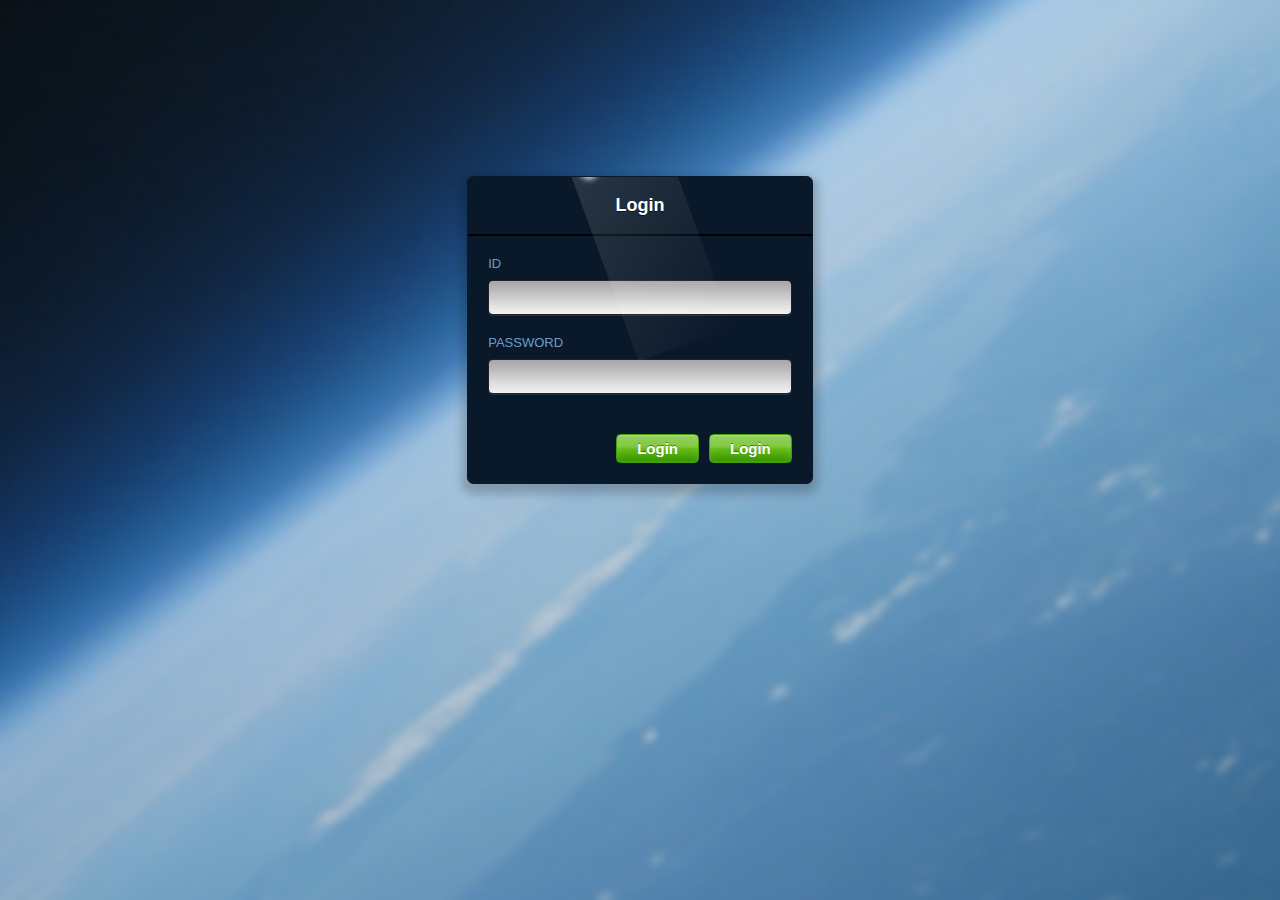
<file: EmreninSitesiMVC/LoginForm/index.html>
<!--
Author: W3layouts
Author URL: http://w3layouts.com
License: Creative Commons Attribution 3.0 Unported
License URL: http://creativecommons.org/licenses/by/3.0/
-->
<!DOCTYPE html>
<html>
<head>
		<meta charset="utf-8">
		<link href="css/style.css" rel='stylesheet' type='text/css' />
		<meta name="viewport" content="width=device-width, initial-scale=1">
		<script type="application/x-javascript"> addEventListener("load", function() { setTimeout(hideURLbar, 0); }, false); function hideURLbar(){ window.scrollTo(0,1); } </script>
		<!--webfonts-->
		<link href='http://fonts.googleapis.com/css?family=Open+Sans:400,300,600,700,800' rel='stylesheet' type='text.css'/>
		<!--//webfonts-->
</head>
 
<body>
	<div class="main">
		<form>
    		<h1> <lable> Login </lable> </h1>
  			<div class="inset">
	  			<p>
	    		 <label for="email">ID</label>
   	 			<input type="text" placeholder="" required/>
				</p>
  				<p>
				    <label for="password">PASSWORD</label>
				    <input type="password" placeholder="" required/>
  				</p>
 			 </div>
 	 
			  <p class="p-container">
			   
			    <input type="submit" value="Login">
				<input type="submit" value="Login">
			  </p>
		</form>
	</div>  

</body>
</html>
</file>
<file: EmreninSitesiMVC/LoginForm/css/style.css>
/*---
Author: W3layouts
Author URL: http://w3layouts.com
License: Creative Commons Attribution 3.0 Unported
License URL: http://creativecommons.org/licenses/by/3.0/
----*/
/* reset */
html,body,div,span,applet,object,iframe,h1,h2,h3,h4,h5,h6,p,blockquote,pre,a,abbr,acronym,address,big,cite,code,del,dfn,em,img,ins,kbd,q,s,samp,small,strike,strong,sub,sup,tt,var,b,u,i,dl,dt,dd,ol,nav ul,nav li,fieldset,form,label,legend,table,caption,tbody,tfoot,thead,tr,th,td,article,aside,canvas,details,embed,figure,figcaption,footer,header,hgroup,menu,nav,output,ruby,section,summary,time,mark,audio,video{margin:0;padding:0;border:0;font-size:100%;font:inherit;vertical-align:baseline;}
article, aside, details, figcaption, figure,footer, header, hgroup, menu, nav, section {display: block;}
ol,ul{list-style:none;margin:0px;padding:0px;}
blockquote,q{quotes:none;}
blockquote:before,blockquote:after,q:before,q:after{background:'';background:none;}
table{border-collapse:collapse;border-spacing:0;}
/* start editing from here */
a{text-decoration:none;}
.txt-rt{text-align:right;}/* text align right */
.txt-lt{text-align:left;}/* text align left */
.txt-center{text-align:center;}/* text align center */
.float-rt{float:right;}/* float right */
.float-lt{float:left;}/* float left */
.clear{clear:both;}/* clear float */
.pos-relative{position:relative;}/* Position Relative */
.pos-absolute{position:absolute;}/* Position Absolute */
.vertical-base{	vertical-align:baseline;}/* vertical align baseline */
.vertical-top{	vertical-align:top;}/* vertical align top */
nav.vertical ul li{	display:block;}/* vertical menu */
nav.horizontal ul li{	display: inline-block;}/* horizontal menu */
img{max-width:100%;}
/*end reset*/
* { box-sizing: border-box; padding:0; margin: 0; }

body {
	font-family: 'Open Sans', sans-serif;
 	background:url(../images/bg.jpg) no-repeat center fixed;
    -webkit-background-size: cover;
	-moz-background-size: cover;
	-o-background-size: cover;
 	background-size: cover;
 	background-size: 100% 100%;
}
.main{
	margin:13em auto 0;
	width: 22%;
}
form {
	background:#0A192A;
	border-radius:0.4em;
  	border:1px solid #0A192A;
  	overflow:hidden;
  	position:relative;
  	box-shadow: 0 5px 10px 5px rgba(0,0,0,0.2);
}

form:after {
  content:"";
  display:block;
  position:absolute;
  height:1px;
  width:100px;
  left:20%;
  top:0;
}

form:before {
 	content:"";
  display:block;
  position:absolute;
  width:8px;
  height:5px;
  border-radius:50%;
  left:34%;
  top:-7px;
  box-shadow: 0 0 6px 4px #fff;
}

.inset {
 padding:20px; 
  border-top:1px solid #000;
}

form h1{
  text-align:center;
  padding:18px 0;
  border-bottom:1px solid #000;
  position:relative;
}
form h1:after {
 content:"";
  display:block;
  width:250px;
  height:100px;
  position:absolute;
  top:0;
  left:50px;
  pointer-events:none;
 -webkit-transform: rotate(70deg);
 background: linear-gradient(50deg, rgba(255,255,255,0.15), rgba(0,0,0,0));
  
}

form h1  {
	color:#fff;
	text-shadow:0 1px 0 #000;
	font-size:18px;
	font-weight: 600;
	text-align:center;
  padding:18px 0;
  border-bottom:1px solid #000;
  position:relative;
	
}
form h1 span{
	padding:5px;
	background:#0184ff;
}
label {
 	color:rgba(137, 192, 243, 0.8);
  	display:block;
  	font-size:13px;
  	padding-bottom:9px;
}

input[type=text],
input[type=password] {
  font-family: 'Open Sans', sans-serif;
  width:100%;
  padding:8px 5px;
  background: rgb(167,167,167); /* Old browsers */
  background: -moz-linear-gradient(top,  rgba(167,167,167,1) 0%, rgba(181,181,181,1) 21%, rgba(228,228,228,1) 79%, rgba(242,242,242,1) 100%); /* FF3.6+ */
  background: -webkit-gradient(linear, left top, left bottom, color-stop(0%,rgba(167,167,167,1)), color-stop(21%,rgba(181,181,181,1)), color-stop(79%,rgba(228,228,228,1)), color-stop(100%,rgba(242,242,242,1))); /* Chrome,Safari4+ */
  background: -webkit-linear-gradient(top,  rgba(167,167,167,1) 0%,rgba(181,181,181,1) 21%,rgba(228,228,228,1) 79%,rgba(242,242,242,1) 100%); /* Chrome10+,Safari5.1+ */
  background: -o-linear-gradient(top,  rgba(167,167,167,1) 0%,rgba(181,181,181,1) 21%,rgba(228,228,228,1) 79%,rgba(242,242,242,1) 100%); /* Opera 11.10+ */
  background: -ms-linear-gradient(top,  rgba(167,167,167,1) 0%,rgba(181,181,181,1) 21%,rgba(228,228,228,1) 79%,rgba(242,242,242,1) 100%); /* IE10+ */
  background: linear-gradient(to bottom,  rgba(167,167,167,1) 0%,rgba(181,181,181,1) 21%,rgba(228,228,228,1) 79%,rgba(242,242,242,1) 100%); /* W3C */
  filter: progid:DXImageTransform.Microsoft.gradient( startColorstr='#a7a7a7', endColorstr='#f2f2f2',GradientType=0 ); /* IE6-9 */
  border:1px solid #222;
  box-shadow:0 1px 0 rgba(255,255,255,0.1);
  border-radius:0.3em;
  margin-bottom:20px;
  color: #000;
  font-size:15px;
  outline: none;
}
label[for=remember]{
 	color:#fff;
  	display:inline-block;
  	font-size: 13px;
}

input[type=checkbox] {
 	display:inline-block;
  	vertical-align:middle;
}

.p-container {
 	padding:0 20px 20px 20px; 
}

.p-container:after {
 	clear:both;
  display:table;
  content:"";
}

.p-container span a {
  font-size:14px;
  display:block;
  float:left;
  color:#0d93ff;
  padding-top: 4px;
}

input[type=submit] {
 	padding:5px 20px;
  border:1px solid #439F07;
  text-shadow:0 -1px 0 rgba(0,0,0,0.4);
  box-shadow:
    inset 0 1px 0 rgba(255,255,255,0.3),
    inset 0 10px 10px rgba(255,255,255,0.1);
  border-radius:0.3em;
  background: rgb(138,199,84); /* Old browsers */
  background: -moz-linear-gradient(top,  rgba(138,199,84,1) 0%, rgba(121,201,50,1) 45%, rgba(102,190,24,1) 48%, rgba(57,150,2,1) 97%, rgba(102,174,63,1) 100%); /* FF3.6+ */
  background: -webkit-gradient(linear, left top, left bottom, color-stop(0%,rgba(138,199,84,1)), color-stop(45%,rgba(121,201,50,1)), color-stop(48%,rgba(102,190,24,1)), color-stop(97%,rgba(57,150,2,1)), color-stop(100%,rgba(102,174,63,1))); /* Chrome,Safari4+ */
  background: -webkit-linear-gradient(top,  rgba(138,199,84,1) 0%,rgba(121,201,50,1) 45%,rgba(102,190,24,1) 48%,rgba(57,150,2,1) 97%,rgba(102,174,63,1) 100%); /* Chrome10+,Safari5.1+ */
  background: -o-linear-gradient(top,  rgba(138,199,84,1) 0%,rgba(121,201,50,1) 45%,rgba(102,190,24,1) 48%,rgba(57,150,2,1) 97%,rgba(102,174,63,1) 100%); /* Opera 11.10+ */
  background: -ms-linear-gradient(top,  rgba(138,199,84,1) 0%,rgba(121,201,50,1) 45%,rgba(102,190,24,1) 48%,rgba(57,150,2,1) 97%,rgba(102,174,63,1) 100%); /* IE10+ */
  background: linear-gradient(to bottom,  rgba(138,199,84,1) 0%,rgba(121,201,50,1) 45%,rgba(102,190,24,1) 48%,rgba(57,150,2,1) 97%,rgba(102,174,63,1) 100%); /* W3C */
 filter: progid:DXImageTransform.Microsoft.gradient( startColorstr='#8ac754', endColorstr='#66ae3f',GradientType=0 ); /* IE6-9 */
 color:#fff;
  float:right;
  margin: 0 0 0 10px;
  font-weight:bold;
  cursor:pointer;
  font-size:15px;
  outline: none;
}

input[type=submit]:hover {
  box-shadow:
    inset 0 1px 0 rgba(255,255,255,0.3),
    inset 0 -10px 10px rgba(255,255,255,0.1);
    background: rgb(102,174,63); /* Old browsers */
	background: -moz-linear-gradient(top,  rgba(102,174,63,1) 0%, rgba(57,150,2,1) 3%, rgba(102,190,24,1) 52%, rgba(121,201,50,1) 55%, rgba(138,199,84,1) 100%); /* FF3.6+ */
	background: -webkit-gradient(linear, left top, left bottom, color-stop(0%,rgba(102,174,63,1)), color-stop(3%,rgba(57,150,2,1)), color-stop(52%,rgba(102,190,24,1)), color-stop(55%,rgba(121,201,50,1)), color-stop(100%,rgba(138,199,84,1))); /* Chrome,Safari4+ */
	background: -webkit-linear-gradient(top,  rgba(102,174,63,1) 0%,rgba(57,150,2,1) 3%,rgba(102,190,24,1) 52%,rgba(121,201,50,1) 55%,rgba(138,199,84,1) 100%); /* Chrome10+,Safari5.1+ */
	background: -o-linear-gradient(top,  rgba(102,174,63,1) 0%,rgba(57,150,2,1) 3%,rgba(102,190,24,1) 52%,rgba(121,201,50,1) 55%,rgba(138,199,84,1) 100%); /* Opera 11.10+ */
	background: -ms-linear-gradient(top,  rgba(102,174,63,1) 0%,rgba(57,150,2,1) 3%,rgba(102,190,24,1) 52%,rgba(121,201,50,1) 55%,rgba(138,199,84,1) 100%); /* IE10+ */
	background: linear-gradient(to bottom,  rgba(102,174,63,1) 0%,rgba(57,150,2,1) 3%,rgba(102,190,24,1) 52%,rgba(121,201,50,1) 55%,rgba(138,199,84,1) 100%); /* W3C */
	filter: progid:DXImageTransform.Microsoft.gradient( startColorstr='#66ae3f', endColorstr='#8ac754',GradientType=0 ); /* IE6-9 */

}
/**start-copy-right**/
.copy-right {
	text-align: center;
}
.copy-right p {
	color: #FFF;
	font-size:1em;
	padding:6em 0;
}
.copy-right p a {
	font-size:1em;
	font-weight:600;
	color:#061A3D;
	-webkit-transition: all 0.3s ease-out;
	-moz-transition: all 0.3s ease-out;
	-ms-transition: all 0.3s ease-out;
	-o-transition: all 0.3s ease-out;
	transition: all 0.3s ease-out;
}
.copy-right a:hover{
	color:#fff;
}
/**//end-copy-right**/
/*----start-responsive design-----*/
@media only screen and (max-width:1680px) {
	.main{
	margin:15em auto 0;
	}
	.copy-right p {
	padding: 0em 0;
	}
}
@media only screen and (max-width:1440px)  {
	.main{
	margin:11em auto 0;
	width:24%;
	}
	.copy-right p {
	padding:3em 0;
	}
}
@media only screen and (max-width:1366px) {
	.main{
	margin:10em auto 0;
	width:25%;
	}
	.copy-right p {
	padding:3.5em 0;
	}
}
@media only screen and (max-width:1280px) {
	.main{
	margin:11em auto 0;
	width: 27%;
	}
	.copy-right p {
	padding:4.3em 0;
	}
}
@media only screen and (max-width:1024px)  {
	.main{
	margin:12em auto 0;
	width:33%;
	}
	.copy-right p {
	padding:6em 0;
	}
}
@media only screen and (max-width:768px) {
	.main{
	margin: 14em auto 0;
	width: 43%;
	}
	.copy-right p {
	padding:6em 0;
	}
}
@media only screen and (max-width:640px) {
	.main{
	margin:14em auto 0;
	width:51%;
	}
	.copy-right p {
	padding:6em 0;
	}
}
@media only screen and (max-width:480px)  {
	.main{
	margin: 12em auto 0;
	width: 68%;
	}
	.copy-right p {
	padding:6em 0;
	}
}
@media only screen and (max-width:320px) {
	.main{
	margin:7em auto 0;
	width:96%;
	}
	.copy-right p {
	padding:1em 0;
	}
}

/*----//end-responsive design-----*/
</file>
